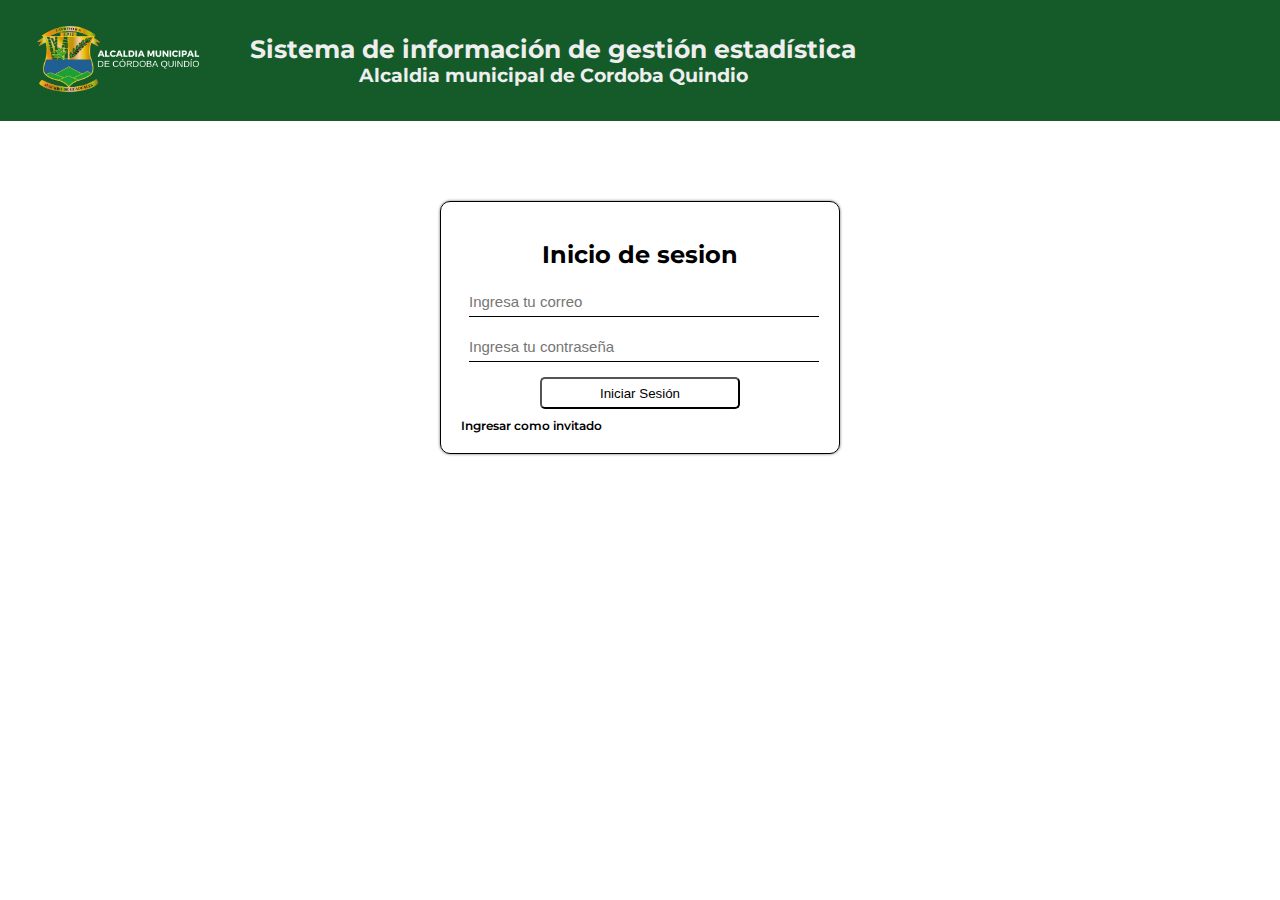
<file: index.html>
<!DOCTYPE html>
<html lang="en">
<head>
    <meta charset="UTF-8">
    <title>Incio Sesión</title>
    <link rel="shortcut icon" href="logo/logo_alcaldia_sin.PNG" type="image/x-icon">
    <link rel="stylesheet" href="css/login.css">
    <link href="https://fonts.googleapis.com/css2?family=Montserrat:ital,wght@0,100..900;1,100..900&display=swap" rel="stylesheet">
</head>
<body>
    <header class="header">
        <div class="logo">
            <img src="logo/Logo_horizontal.png" class="logo-alcaldia" alt="logo alcadia" >
        </div>
        <div class="titles">
        <h1>Sistema de información de gestión estadística</h1>
            <h3>Alcaldia municipal de Cordoba Quindio</h3>
        </div>
    </header>

    <main class="main-container">
    <div class="login">
        <form class="form-login" id="loginForm">
            <h2>Inicio de sesion</h2>
            <div class="inputs">
                    <input type="email" placeholder="Ingresa tu correo" class="form-input" id="email" required>

                    <input type="password" placeholder="Ingresa tu contraseña" class="form-input" id="password" required>

                <button type="submit" class="form-bottom">Iniciar Sesión</button>
                    <a href="invitado/Historial.html" class="link-invitado">Ingresar como invitado</a>
            </div>
        </form>
    </div>
        </main>

    <script type="module" src="js/auth/login.js"></script>
</body>
</html>
</file>
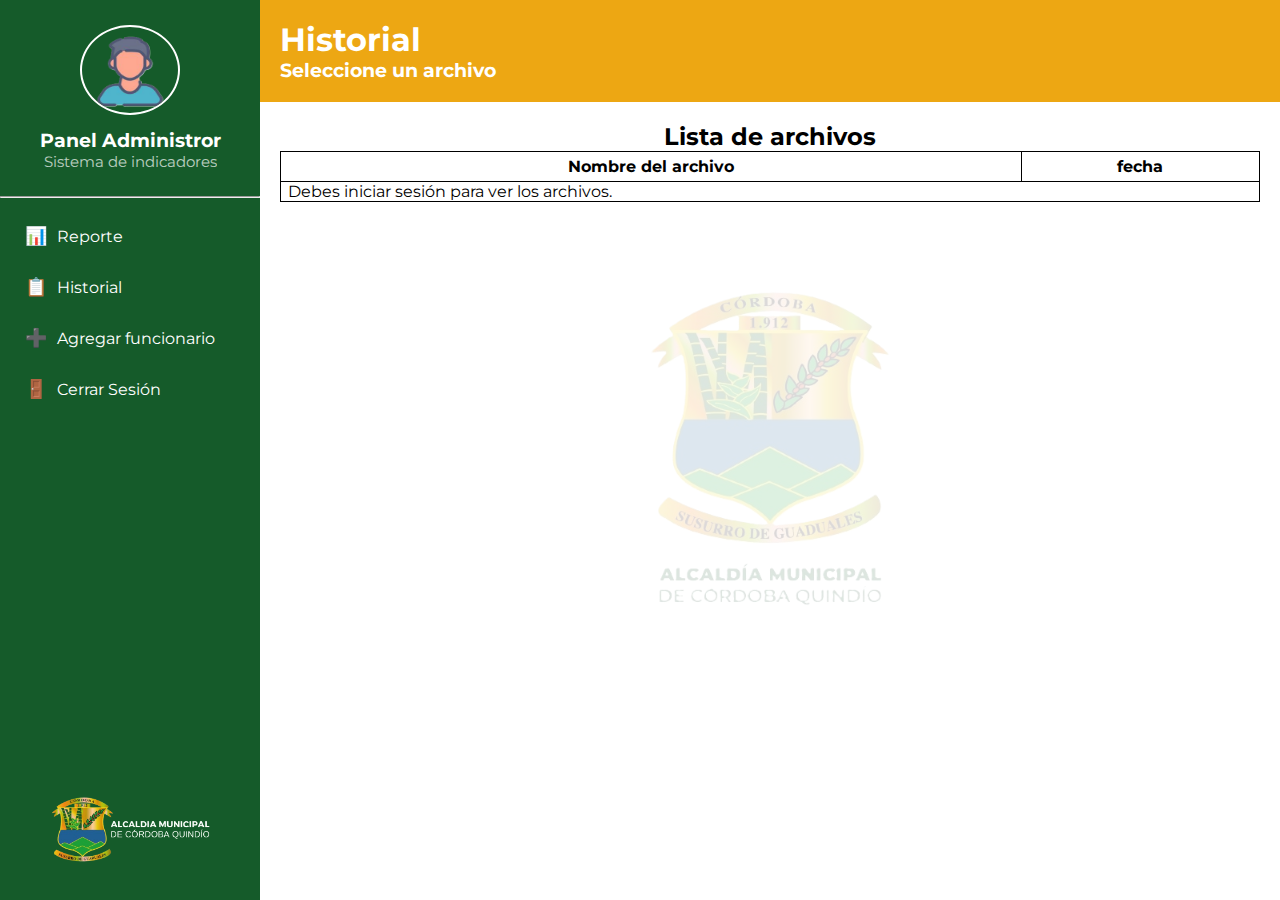
<file: admin/historial.html>
<!DOCTYPE html>
<html lang="en">
<head>
  <meta charset="UTF-8">
  <title>Crear Funcionario</title>
  <link rel="stylesheet" href="../css/sidebar.css">
  <link rel="stylesheet" href="../css/invitado.css">
  <link rel="shortcut icon" href="../logo/logo_alcaldia.png" type="image/x-icon">
  <link href="https://fonts.googleapis.com/css2?family=Montserrat:ital,wght@0,100..900;1,100..900&display=swap" rel="stylesheet">
</head>
<body>
<header>
  <nav class="sidebar" id="sidebar">
      <!--Titulo del header-->
      <div class="sidebar-head">
        <div class="sidebar-avatar">
          <img src="avatar_admin.png" class="avatar-admin" alt="">
        </div>
        <div class="sidebar-title">Panel Administror</div>
        <div class="sidebar-subtitle">Sistema de indicadores</div>
      </div>

      <hr>
      <!--secciones del header-->
      <div class="sidebar-menu">

        <div class="sidebar-reporte">
          <ul>
            <li class="menu-item">
              <a href="reporte.html" class="enlace-link">
                <span class="menu-icon">📊</span>
                <span>Reporte</span>
              </a>
            </li>
          </ul>
        </div>

        <div class="sidebar-aggfun">
          <ul>
            <li class="menu-item">
              <a href="historial.html" class="enlace-link">
                <span class="menu-icon">📋</span>
                <span>Historial</span>
              </a>
            </li>
          </ul>
        </div>

        <div class="sidebar-aggfun">
          <ul>
            <li class="menu-item">
              <a href="crear-funcionario.html" class="enlace-link">
                <span class="menu-icon">➕</span>
                <span>Agregar funcionario</span>
              </a>
            </li>
          </ul>
        </div>

        <div class="index-section">
          <ul>
            <li class="menu-item">
              <a href="../index.html" class="enlace-link">
                <span class="menu-icon">🚪</span>
                <span>Cerrar Sesión</span>
              </a>
            </li>
          </ul>
        </div>
      </div>

      <div class="logo">
             <img src="../logo/Logo_horizontal.png" class="logo-alcaldia">
      </div>
  </nav>
</header>

<main class="main-container">
    <header class="header-main">
    <div class="title-main">
      <h1 class="title">Historial</h1>
        <h3>Seleccione un archivo</h3>
    </div>
</header>

    <section class="section-table">
    <h2 class="title-table">Lista de archivos</h2>
    <table id="tabla-archivos" class="table">
      <thead class="data">
        <tr class="title-data">
          <th class="encabezado">Nombre del archivo</th>
          <th class="encabezado">fecha</th>
        </tr>
      </thead>
      <tbody class="archivos">
        <!-- archivos se cargan por JS -->
      </tbody>
    </table>
  </section>

</main>
<script src="../js/config.js"></script>
<script src="../js/admin/historial.js"></script>
</body>
</html>
</file>
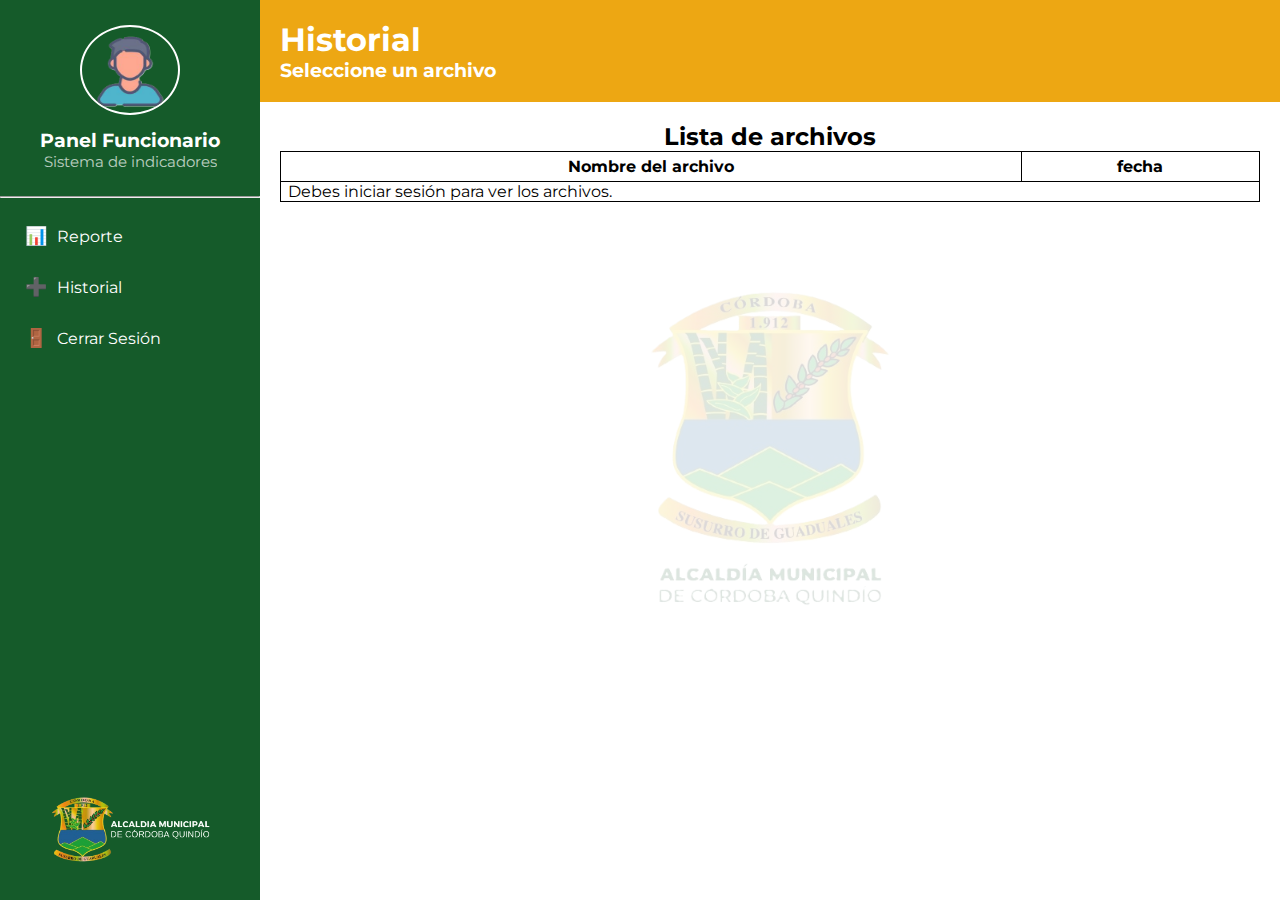
<file: funcionario/historial.html>
<!DOCTYPE html>
<html lang="en">
<head>
  <meta charset="UTF-8">
  <title>Crear Funcionario</title>
  <link rel="stylesheet" href="../css/sidebar.css">
  <link rel="stylesheet" href="../css/invitado.css">
  <link rel="shortcut icon" href="../logo/logo_alcaldia.png" type="image/x-icon">
  <link href="https://fonts.googleapis.com/css2?family=Montserrat:ital,wght@0,100..900;1,100..900&display=swap" rel="stylesheet">
</head>
<body>
<header>
  <nav class="sidebar" id="sidebar">
      <!--Titulo del header-->
      <div class="sidebar-head">
        <div class="sidebar-avatar">
          <img src="avatar_admin.png" class="avatar-admin" alt="">
        </div>
        <div class="sidebar-title">Panel Funcionario</div>
        <div class="sidebar-subtitle">Sistema de indicadores</div>
      </div>

      <hr>
      <!--secciones del header-->
      <div class="sidebar-menu">

        <div class="sidebar-reporte">
          <ul>
            <li class="menu-item">
              <a href="reporte.html" class="enlace-link">
                <span class="menu-icon">📊</span>
                <span>Reporte</span>
              </a>
            </li>
          </ul>
        </div>



          <div class="sidebar-aggfun">
          <ul>
            <li class="menu-item">
              <a href="historial.html" class="enlace-link">
                <span class="menu-icon">➕</span>
                <span>Historial</span>
              </a>
            </li>
          </ul>
        </div>


        <div class="index-section">
          <ul>
            <li class="menu-item">
              <a href="../index.html" class="enlace-link">
                <span class="menu-icon">🚪</span>
                <span>Cerrar Sesión</span>
              </a>
            </li>
          </ul>
        </div>
      </div>

      <div class="logo">
             <img src="../logo/Logo_horizontal.png" class="logo-alcaldia">
      </div>
  </nav>
</header>

<main class="main-container">
    <header class="header-main">
    <div class="title-main">
      <h1 class="title">Historial</h1>
        <h3>Seleccione un archivo</h3>
    </div>
</header>

    <section class="section-table">
    <h2 class="title-table">Lista de archivos</h2>
    <table id="tabla-archivos" class="table">
      <thead class="data">
        <tr class="title-data">
          <th class="encabezado">Nombre del archivo</th>
          <th class="encabezado">fecha</th>
        </tr>
      </thead>
      <tbody class="archivos">
        <!-- archivos se cargan por JS -->
      </tbody>
    </table>
  </section>

</main>
<script src="../js/config.js"></script>
<script src="../js/funcionario/historial.js"></script>
</body>
</html>
</file>
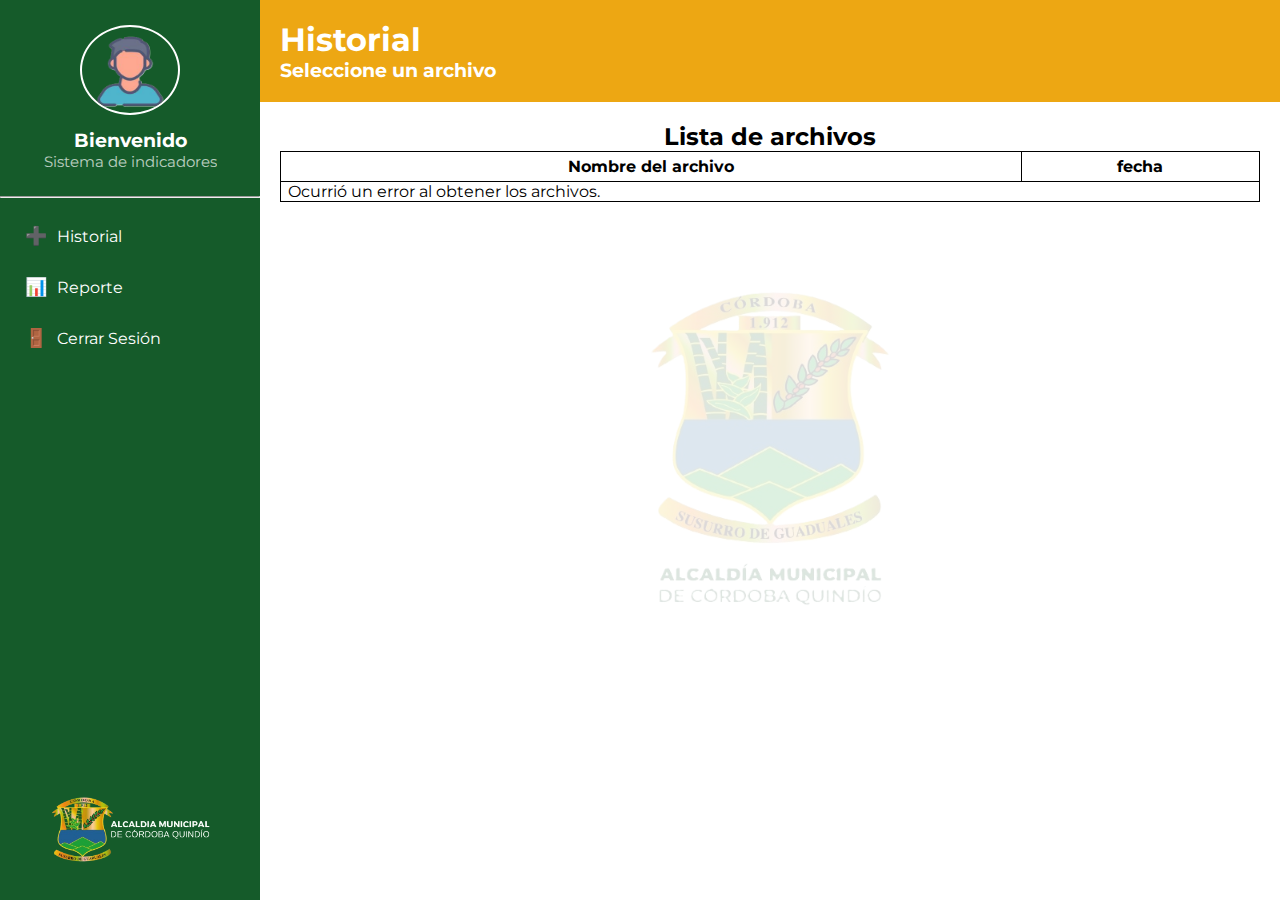
<file: invitado/Historial.html>
<!DOCTYPE html>
<html lang="en" xmlns="http://www.w3.org/1999/html">
<head>
    <meta charset="UTF-8">
    <meta name="vi">
    <title>Reportes</title>
    <link rel="stylesheet" href="../css/sidebar.css">
    <link rel="shortcut icon" href="../logo/logo_alcaldia.png" type="image/x-icon">
    <link rel="stylesheet" href="../css/invitado.css">
     <link href="https://fonts.googleapis.com/css2?family=Montserrat:ital,wght@0,100..900;1,100..900&display=swap" rel="stylesheet">

</head>
<body>
<header>
      <nav class="sidebar" id="sidebar">
      <!--Titulo del header-->
      <div class="sidebar-head">
        <div class="sidebar-avatar">
          <img src="avatar_admin.png" class="avatar-admin" alt="">
        </div>
        <div class="sidebar-title">Bienvenido</div>
        <div class="sidebar-subtitle">Sistema de indicadores</div>
      </div>

      <hr>
      <!--secciones del header-->
      <div class="sidebar-menu">

          <div class="sidebar-aggfun">
          <ul>
            <li class="menu-item">
              <a href="Historial.html" class="enlace-link">
                <span class="menu-icon">➕</span>
                <span>Historial</span>
              </a>
            </li>
          </ul>
        </div>


          <div class="sidebar-reporte">
          <ul>
            <li class="menu-item">
              <a href="reporte.html" class="enlace-link">
                <span class="menu-icon">📊</span>
                <span>Reporte</span>
              </a>
            </li>
          </ul>
        </div>

        <div class="index-section">
          <ul>
            <li class="menu-item">
              <a href="../index.html" class="enlace-link">
                <span class="menu-icon">🚪</span>
                <span>Cerrar Sesión</span>
              </a>
            </li>
          </ul>
        </div>
      </div>

          <div class="logo">
             <img src="../logo/Logo_horizontal.png" class="logo-alcaldia">
          </div>
  </nav>
</header>

<main class="main-container">
    <header class="header-main">
    <div class="title-main">
      <h1 class="title">Historial</h1>
        <h3>Seleccione un archivo</h3>
    </div>
</header>

    <section class="section-table">
    <h2 class="title-table">Lista de archivos</h2>
    <table id="tabla-archivos" class="table">
      <thead class="data">
        <tr class="title-data">
          <th class="encabezado">Nombre del archivo</th>
          <th class="encabezado">fecha</th>
        </tr>
      </thead>
      <tbody class="archivos">
        <!-- archivos se cargan por JS -->
      </tbody>
    </table>
  </section>

</main>
<script src="../js/config.js"></script>
<script src="../js/invitado/invitado_historial.js"></script>
</body>
</html>
</file>
<file: css/login.css>
*{
    box-sizing: border-box;
    margin: 0;
    padding: 0;
}

body{
    background-color: #ffffff;
    font-family: "Montserrat", sans-serif
}

.header{
    width: 100vw;
    display: flex;
    align-items: center;
    padding: 10px;
    gap: 20px;
    background-color: #155b2a;
    color: #eee;
}

.titles{
    display: flex;
    flex-direction: column;
    padding-left: 20px;
}

.logo-alcaldia{
    width: 200px;
    padding-left: 15px;
}

h1{
    font-size: 25px;
}

h3{
    align-self: center;
}

.login{
    width: 400px;
    display: flex;
    flex-direction: column;
    margin: 80px auto;
    padding: 20px;
    border: 1px solid #000;
    border-radius: 10px;
    box-shadow: 0 0 3px #0009;
}

.form-login{
    display: flex;
    flex-direction: column;
    justify-content: center;
    align-content: center;
}

.inputs{
    display: flex;
    flex-direction: column;
    gap: 15px;
}

h2{
    text-align: center;
    margin: 18px;
}

.form-input{
    height: 30px;
    border:none;
    margin-left: 8px;
    background-color: transparent;
    border-bottom: 1px solid #000;
    font-size: 15px;
}

.form-bottom{
    width: 200px;
    margin: 0px auto ;
    height: 32px;
    background-color: transparent;
    border-radius: 5px;
    cursor: pointer;
}

.form-input:focus{
    outline: none;
}

.form-bottom:hover{
    background-color: #1da038;
    color: #ffffff;
    border: none;
}

.link-invitado{
    text-align: left;
    margin-top: -6px;
    font-size: 12px;
    text-decoration: none;
    color: #000000;
    font-weight: 600;
}

.link-invitado:hover{
    color: #777777;
    text-decoration: underline;
}
</file>
<file: css/sidebar.css>
*{
    margin: 0;
    padding: 0;
    box-sizing: border-box;
}
body{
    font-family: "Montserrat", sans-serif;
}

hr{
    background-color: #0000;
}

.sidebar{
    position: fixed;
    background-color: #155b2a;
    color: #ffffff;
    height: 100vh;
    width: 260px;
    display: flex;
    flex-direction: column;
    z-index: 1000;
}


.sidebar-head {
    padding: 25px 20px;
    text-align: center;
}


.avatar-admin{
    border-radius: 50% ;
    width: 100px;
    height: 90px;
    border: 2px solid #ffffff;
}

.sidebar-title{
    font-size: 19px;
    font-weight: bold;
    margin-top: 10px;
}

.sidebar-subtitle{
    font-size: 15px;
    opacity: 0.7;
}

.sidebar-menu{
    display: flex;
    flex-direction: column;
    gap: 15px;
    padding: 20px 0;
}

.menu-item{
    list-style: none;
}

.enlace-link{
    text-decoration: none;
    color: #ffffff;
    display: flex;
    align-items: center;
    padding: 7px 25px;
}

.enlace-link:hover,
.enlace-link:active{
    background: #1da038;
    border-left: 2px solid #777777;
    transform: translateX(5px);
    width: 255px;
    height: 40px;
}

.menu-icon {
    width: 20px;
    margin-right: 12px;
    font-size: 18px;
    text-align: center;
}

.logo{
    margin-top: auto; /* Empuja el logo al final del sidebar */
  padding: 20px;
  text-align: center;
}

.logo-alcaldia{
    width: 180px;
}
</file>
<file: css/invitado.css>
*{
    margin: 0;
    padding: 0;
    box-sizing: border-box;
}

body{
    background-color: #ffffff;
    font-family: "Montserrat", sans-serif;
}

.main-container {
  position: relative;
  margin-left: 260px;
  min-height: 100vh;
  z-index: 20;
  overflow: hidden;
}

.main-container::before {
  content: "";
  position: absolute;
  inset: 0;
  background-image: url('../logo/logo_alcaldia_sin.PNG'); /* Ajusta la ruta */
  background-repeat: no-repeat;
  background-position: center;
  background-size: 400px;
  opacity: 0.15; /* 👈 Nivel de opacidad (0 = transparente, 1 = sólido) */
  z-index: 10;
  pointer-events: none; /* Permite hacer clic normalmente en los elementos reales */
}

.header-main{
    display: flex;
    background: #eda713;
    color: #ffffff;
    align-items: center;
    justify-content: space-between;
}

.title-main{
    display: flex;
    flex-direction: column;
    padding: 20px;
}

.section-table{
    margin: 20px;
}

.title-table{
    text-align: center;
}

.table{
    border: 1px solid #000000;
    width: 100%;
    border-collapse: collapse;

}

.table th{
    border: 1px solid #000000;
    padding: 5px;
    cursor: auto;
}

.table td {
  border: 1px solid #000000;
  text-align: left;
    padding-left: 7px;
    cursor: pointer;
}
</file>
